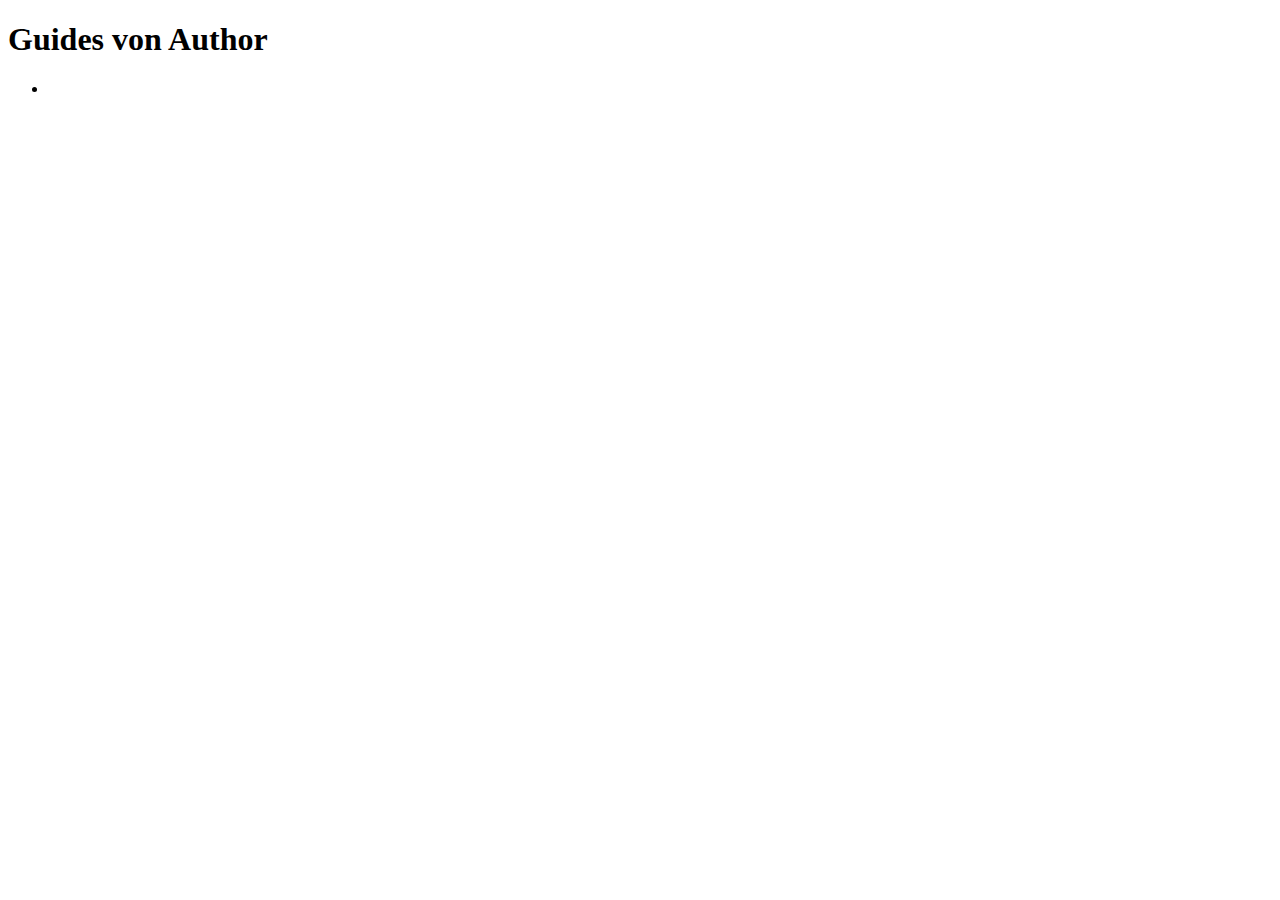
<file: src/main/resources/templates/authorGuides.html>
<!DOCTYPE html>
<html lang="en">
<head>
    <meta charset="UTF-8">
    <title><!doctype html>
        <html lang="de">
        <head>
        <meta charset="UTF-8">
        <meta name="viewport" content="width=device-width, initial-scale=1.0">
        <title>Guides von <span th:text="${author}">Author</span></title>
</head>
<body>
<h1>Guides von <span th:text="${author}">Author</span></h1>

<div th:if="${guides != null}">
    <ul>
        <li th:each="guide : ${guides}">
            <a th:href="@{/guide.html(title=${guide.title})}" th:text="${guide.title}"></a>
        </li>
    </ul>
</div>

<div th:if="${errorMessage != null}">
    <p th:text="${errorMessage}"></p>
</div>

<a th:href="@{/myprofile}"></a>
</body>
</html>
<body>
</body>
</file>
